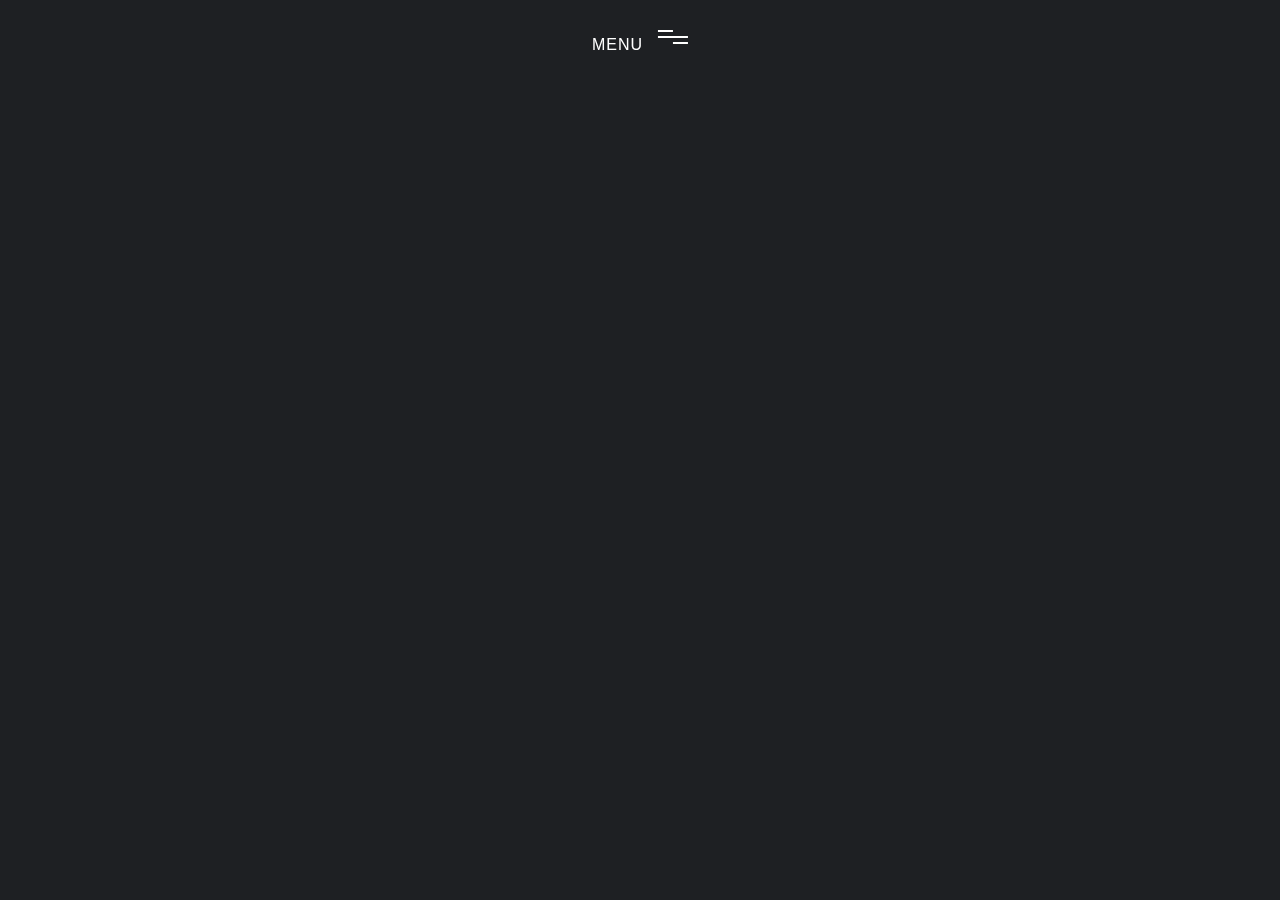
<file: Fotos/New folder/fyQVxl6Te5ghfvgyu.html>
<html><head><base href="." />
<style>
* { margin: 0; padding: 0; box-sizing: border-box; }

body {
  background-color: #1e2023;
  font-family: 'Fira Sans', sans-serif;
  -webkit-font-smoothing: antialiased;
  -moz-osx-font-smoothing: grayscale;
}

.menu-wrapper {
  position: fixed;
  z-index: 2;
  left: 50%;
  top: 30px;
  transform: translateX(-50%);
  display: flex;
  align-items: center;
  gap: 15px;
  cursor: pointer;
}

.menu-text {
  color: #ffffff;
  font-size: 16px;
  text-transform: uppercase;
  letter-spacing: 1px;
}

.menu-icon {
  height: 30px;
  width: 30px;
}

.menu-icon__line {
  height: 2px;
  width: 30px;
  display: block;
  background-color: #ffffff;
  margin-bottom: 4px;
  transition: transform .2s ease, background-color .5s ease;
}

.menu-icon__line-left {
  width: 15px;
}

.menu-icon__line-right {
  width: 15px;
  float: right;
}

.nav {
  position: fixed;
  z-index: 1;
  width: 100%;
  height: 100vh;
}

.nav:before, .nav:after {
  content: "";
  position: fixed;
  width: 100vw;
  height: 100vh;
  background: rgba(234, 234, 234, 0.2);
  z-index: -1;
  transition: transform cubic-bezier(.77,0,.175,1) 0.8s;
  transform: translateX(0%) translateY(-100%);
}

.nav:after {
  background: rgba(255, 255, 255, 1);
  transition-delay: 0s;
}

.nav:before {
  transition-delay: 0.1s;
}

.nav__content {
  position: fixed;
  top: 50%;
  transform: translate(0%,-50%);
  width: 100%;
  text-align: center;
}

.nav__list {
  list-style: none;
  font-size: calc(2vw + 10px);
  font-weight: 200;
}

.nav__list-item {
  position: relative;
  display: inline-block;
  transition-delay: 0.8s;
  opacity: 0;
  transform: translate(0%, 100%);
  transition: opacity .2s ease, transform .3s ease;
  margin-right: 25px;
  color: #000000;
}

.nav__list-item:before {
  content: "";
  position: absolute;
  background: #000000;
  width: 20px;
  height: 1px;
  top: 100%;
  transform: translate(0%, 0%);
  transition: all .3s ease;
  z-index: -1;
}

.nav__list-item:hover:before {
  width: 100%;
}

.social-links {
  margin-top: 30px;
  display: flex;
  justify-content: center;
  gap: 20px;
}

.social-link {
  color: #000;
  text-decoration: none;
  font-size: calc(1vw + 8px);
  display: flex;
  align-items: center;
  gap: 5px;
  opacity: 0;
  transform: translateY(20px);
  transition: opacity .3s ease, transform .3s ease;
}

.social-link svg {
  width: 16px;
  height: 16px;
  transition: transform .3s ease;
}

.social-link:hover svg {
  transform: translate(2px, -2px);
}

@media (max-width: 768px) {
  .nav__list {
    display: flex;
    flex-direction: column;
    gap: 20px;
  }
  
  .nav__list-item {
    margin-right: 0;
  }
  
  .social-links {
    margin-top: 40px;
  }
}

/* Active State */
body.nav-active .menu-icon__line {
  background-color: #000;
  transform: translateX(0px) rotate(-45deg);
}

body.nav-active .menu-text {
  color: #000;
}

body.nav-active .menu-icon__line-left {
  transform: translateX(1px) rotate(45deg);
}

body.nav-active .menu-icon__line-right {
  transform: translateX(-2px) rotate(45deg);
}

body.nav-active .nav {
  visibility: visible;
}

body.nav-active .nav:before,
body.nav-active .nav:after {
  transform: translateX(0%) translateY(0%);
}

body.nav-active .nav:after {
  transition-delay: 0.1s;
}

body.nav-active .nav:before {
  transition-delay: 0s;
}

body.nav-active .nav__list-item {
  opacity: 1;
  transform: translateX(0%);
  transition: opacity .3s ease, transform .3s ease, color .3s ease;
}

body.nav-active .social-link {
  opacity: 1;
  transform: translateY(0);
}

body.nav-active .nav__list-item:nth-child(1) { transition-delay: 0.5s; }
body.nav-active .nav__list-item:nth-child(2) { transition-delay: 0.6s; }
body.nav-active .nav__list-item:nth-child(3) { transition-delay: 0.7s; }
body.nav-active .nav__list-item:nth-child(4) { transition-delay: 0.8s; }
body.nav-active .social-link:nth-child(1) { transition-delay: 0.9s; }
body.nav-active .social-link:nth-child(2) { transition-delay: 1s; }
</style>
</head>
<body>

<div class="menu-wrapper">
  <span class="menu-text">Menu</span>
  <div class="menu-icon">
    <span class="menu-icon__line menu-icon__line-left"></span>
    <span class="menu-icon__line"></span>
    <span class="menu-icon__line menu-icon__line-right"></span>
  </div>
</div>

<div class="nav">
  <div class="nav__content">
    <ul class="nav__list">
      <li class="nav__list-item">Home</li>
      <li class="nav__list-item">About</li>
      <li class="nav__list-item">Projects</li>
      <li class="nav__list-item">Contact</li>
    </ul>
    <div class="social-links">
      <a href="https://twitter.com" class="social-link">
        Twitter
        <svg xmlns="http://www.w3.org/2000/svg" viewBox="0 0 24 24" fill="none" stroke="currentColor" stroke-width="2" stroke-linecap="round" stroke-linejoin="round">
          <line x1="7" y1="17" x2="17" y2="7"></line>
          <polyline points="7 7 17 7 17 17"></polyline>
        </svg>
      </a>
      <a href="https://instagram.com" class="social-link">
        Instagram
        <svg xmlns="http://www.w3.org/2000/svg" viewBox="0 0 24 24" fill="none" stroke="currentColor" stroke-width="2" stroke-linecap="round" stroke-linejoin="round">
          <line x1="7" y1="17" x2="17" y2="7"></line>
          <polyline points="7 7 17 7 17 17"></polyline>
        </svg>
      </a>
    </div>
  </div>
</div>

<script>
const app = (() => {
  let body;
  let menu;
  let menuItems;
  
  const init = () => {
    body = document.querySelector('body');
    menu = document.querySelector('.menu-wrapper');
    menuItems = document.querySelectorAll('.nav__list-item');

    applyListeners();
  }
  
  const applyListeners = () => {
    menu.addEventListener('click', () => toggleClass(body, 'nav-active'));
  }
  
  const toggleClass = (element, stringClass) => {
    if(element.classList.contains(stringClass))
      element.classList.remove(stringClass);
    else
      element.classList.add(stringClass);
  }
  
  init();
})();
</script>

</body>
</html>
</file>
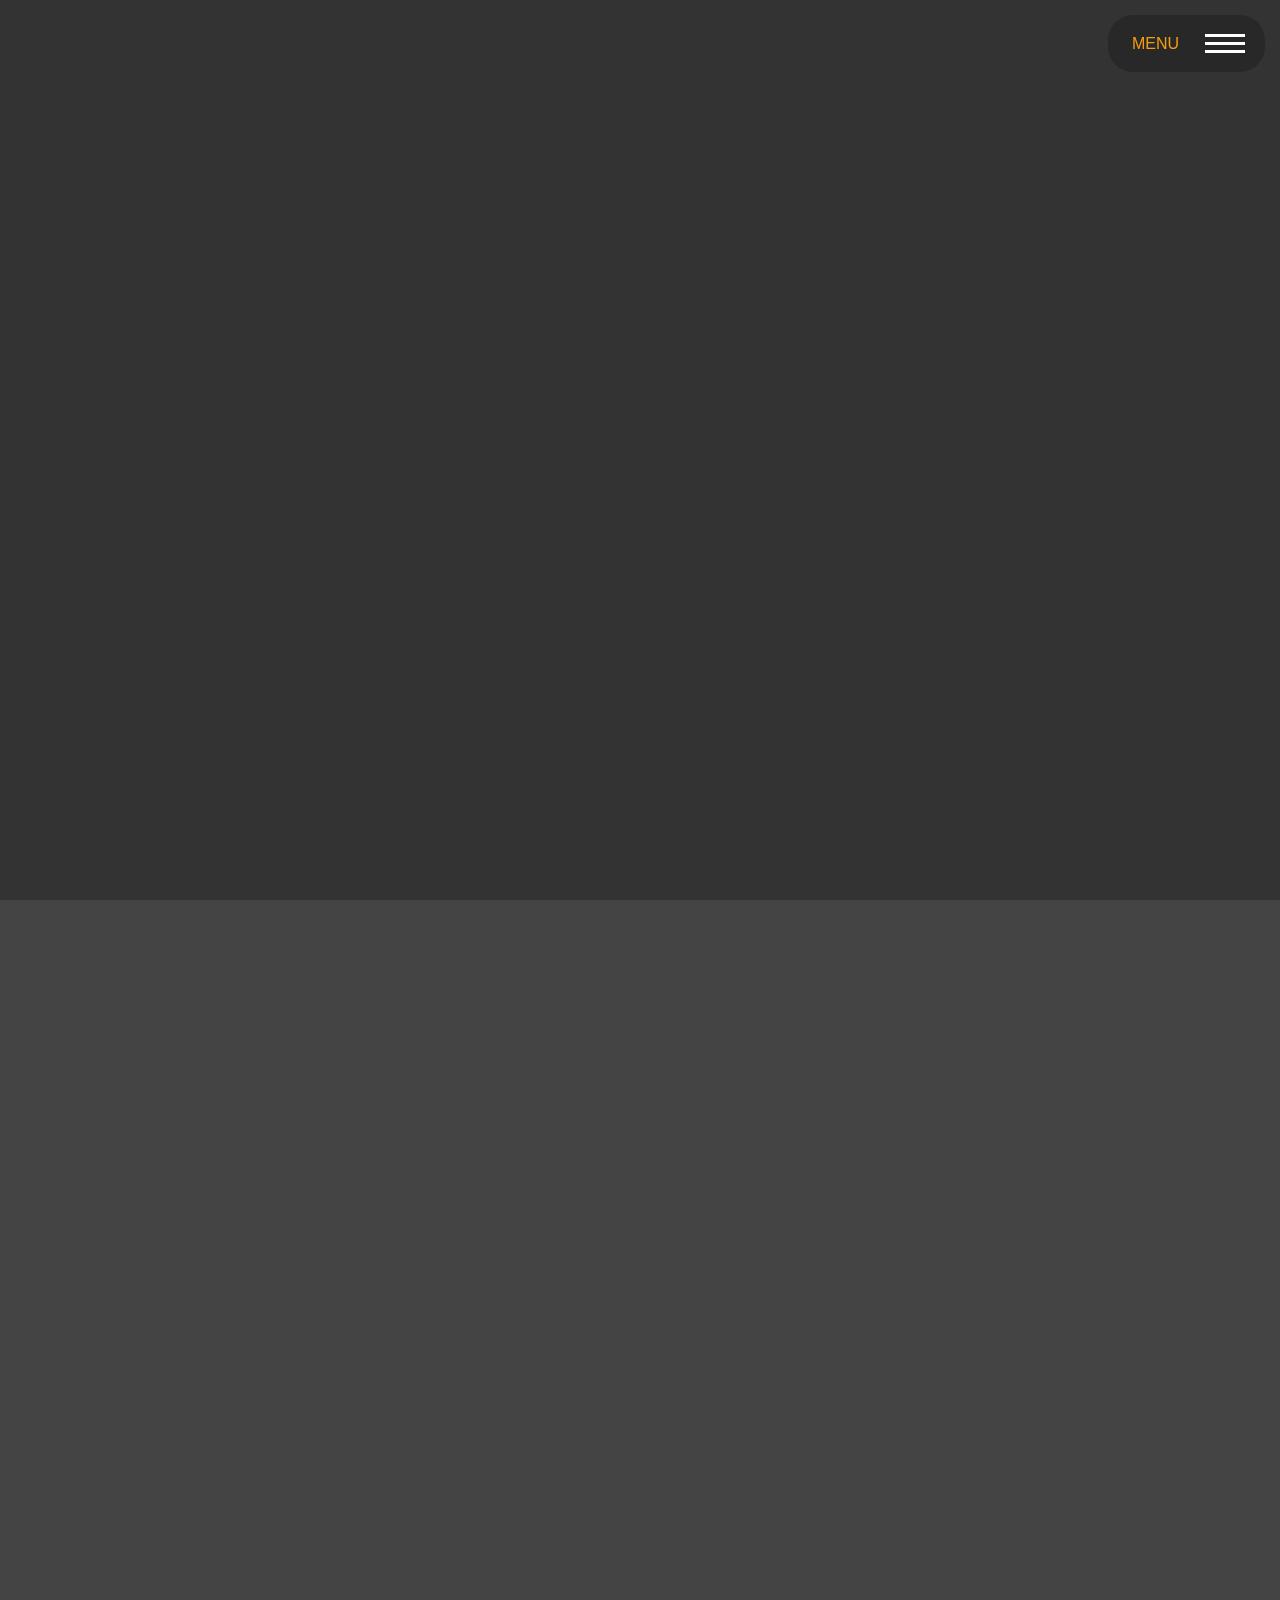
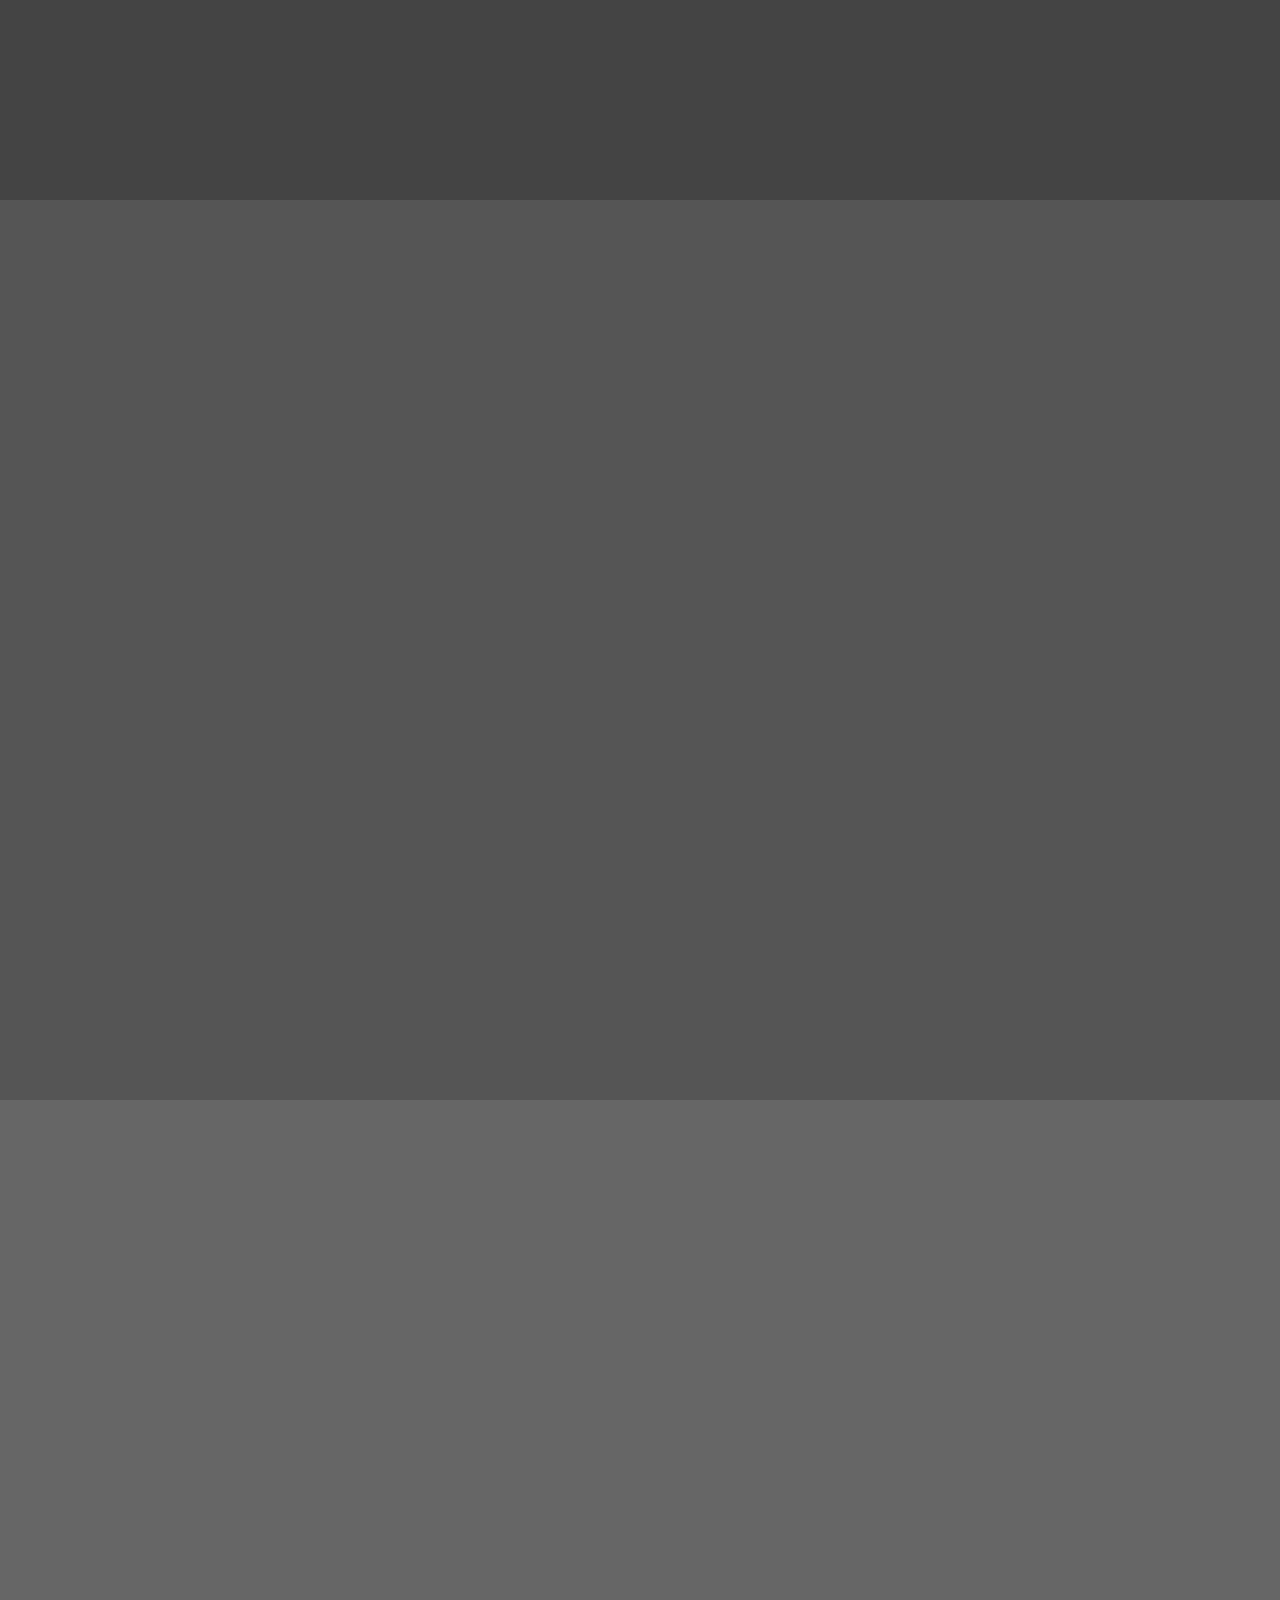
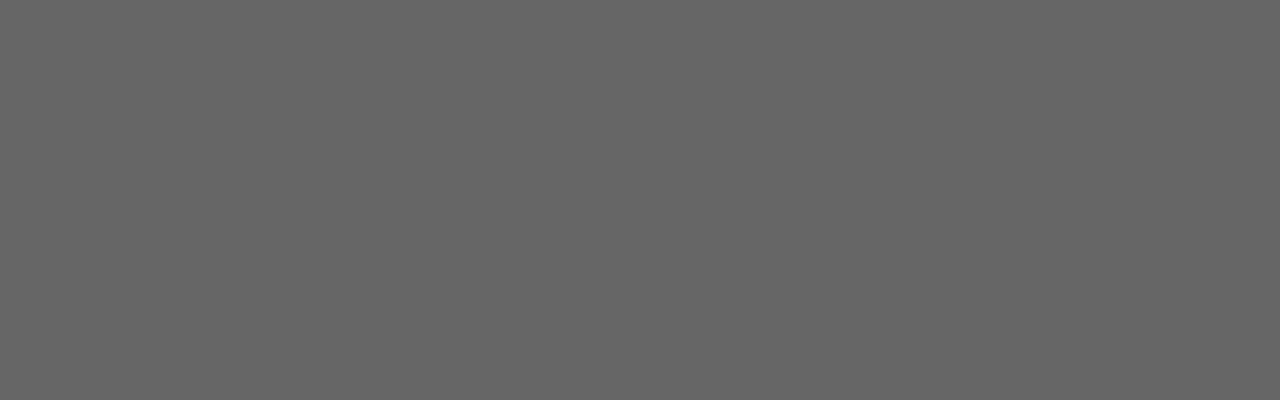
<file: Fotos/New folder/main.html>
<html><head><base href="/" />
    <style>
    :root {
        --theme: #E94D35;
        --theme2: #ffffff;
        --secondary: #F39C12;
        --gray: #1a1a1a;
        --lightest-gray: #f8f8f8;
        --transition--length: 0.8s;
    }
    
    * { margin: 0; padding: 0; box-sizing: border-box; }
    
    body {
        font-family: 'Fira Sans', sans-serif;
        background: #222;
        min-height: 200vh;
    }

        .nav-overlay {
        content: "";
        position: fixed;
        top: 0;
        right: 0;
        width: 0%;
        height: 0%;
        background: linear-gradient(-140deg, rgb(255, 0, 0), rgb(255, 145, 0) , rgb(255, 251, 0), rgba(0, 0, 0, 0));
        transition: clip-path 0.4s ease-in-out;
        clip-path: circle(0% at 100% 0);
        z-index: -99;
        }

        body.activeNav .nav-overlay {
            width: 100%;
            height: 100vh;
            clip-path: circle(160% at 100% 0);
        }

        .navbar {
            position: fixed;
            top: 15px;
            right: 15px;
            display: flex;
            justify-content: flex-end;
            transition: all 0.5s ease;
            z-index: 1000;
        }

        .menu-container {
            background: rgba(0, 0, 0, 0.2);
            padding: 4px 10px;
            border-radius: 25px;
            display: flex;
            align-items: center;
            justify-content: space-evenly;
            gap: 2px;
            cursor: pointer;
            transition: all 0.3s ease;
        }

        .navbar.scrolled .menu-container {
            background: #22222233;
            box-shadow: 0 2px 10px rgba(0, 0, 0, 0.3);
        }

        .menu-text {
            color: var(--secondary);
            font-size: 1rem;
            font-weight: 500;
            display: block;
            align-items: center;
            justify-content: center;
            padding: 10px 14px;
            border-radius: 25px;
            z-index: 100;
            transition: all 0.3s ease;
        }

        .navbar.scrolled .menu-text{
            background-color: var(--theme2);
        }

        .hamburger {
            cursor: pointer;
            background: none;
            border: none;
            padding: 10px;
            z-index: 100;
        }

        .hamburger span {
            display: block;
            width: 40px;
            height: 3px;
            background: var(--theme2);
            margin: 5px 0;
            transition: 0.5s;
        }

        .hamburger.active span:nth-child(1) { 
            transform: rotate(45deg) translate(4px, 8px); 
        }
        .hamburger.active span:nth-child(2) { 
            opacity: 0; 
        }
        .hamburger.active span:nth-child(3) { 
            transform: rotate(-45deg) translate(4px, -8px); 
        }

        .nav-links {
            position: fixed;
            top: 0;
            right: 0;
            height: 100vh;
            width: 100%;
            background: var(--gray);
            transition: clip-path 0.8s ease-in-out;
            clip-path: circle(0% at calc(100% - 80px) 50px);
            pointer-events: none;
            display: flex;
            flex-direction: column;
            align-items: center;
            justify-content: center;
        }

        .nav-links::before {
            content: attr(data-background);
            position: fixed;
            top: 50%;
            left: 50%;
            transform: translate(-50%, -50%);
            font-size: 20vw;
            font-weight: 700;
            color: rgba(95, 95, 95, 0.2);
            pointer-events: none;
            z-index: -1;
            opacity: 0;
            transition: opacity 0.5s ease;
            letter-spacing: 200px;
            transition: letter-spacing 1.5s, ease .75s;
        }

        .nav-links.active::before {
            opacity: 1;
            letter-spacing: 10px;
        }

        .nav-links ul {
            display: flex;
            flex-direction: row;
            list-style: none;
            gap: 2rem;
            padding: 0;
        }

        .nav-links.active {
            clip-path: circle(160% at calc(100% - 80px) 50px);
            pointer-events: all;
        }

        .nav-links li {
            opacity: 0;
            transform: translateY(50px);
            transition: opacity .3s ease, transform .3s ease;
        }

        .nav-links.active li {
            opacity: 0;
        }

        .nav-links.active li a {
            opacity: 0;
        }

        .nav-links.active ul li:nth-child(1) {
            transition-delay: 0.4s;
        }

        .nav-links.active ul li:nth-child(2) {
            transition-delay: 0.5s;
        }

        .nav-links.active ul li:nth-child(3) {
            transition-delay: 0.6s;
        }

        .nav-links.active ul li:nth-child(4) {
            transition-delay: 0.7s;
        }

        .nav-social-links a {
            opacity: 0;
            transform: translateY(20px);
            transition: opacity .3s ease, transform .3s ease;
        }

        .nav-links.active .nav-social-links a:nth-child(1) {
            transition-delay: 0.8s;
        }

        .nav-links.active .nav-social-links a:nth-child(2) {
            transition-delay: 0.9s;
        }

        .nav-links.active li,
        .nav-links.active li a,
        .nav-links.active .nav-social-links a {
            opacity: 1;
            transform: translateY(0);
        }

        .nav-links li a {
            color: var(--lightest-gray);
            text-decoration: none;
            font-size: calc(2vw + 30px);
            font-weight: 300;
            transition: color 0.3s ease;
        }

        .nav-links li a:hover {
            color: var(--secondary);
        }

        .nav-links li a.active {
            color: var(--theme2);
        }

        .nav-social-links {
            position: relative;
            z-index: 2;
            margin-top: 4rem;
            display: flex;
            gap: 2rem;
        }

        .social-link {
            color: var(--lightest-gray);
            text-decoration: none;
            font-size: calc(1vw + 10px);
            display: flex;
            align-items: center;
            gap: 0.5rem;
            transition: all 0.3s ease;
        }

        .social-link:hover {
            color: var(--secondary);
        }

        .social-link svg {
            width: 24px;
            height: 24px;
            transition: transform 0.3s ease;
        }

        .social-link:hover svg {
            transform: translate(2px, -2px);
        }
    </style>
    </head>
    <body>
        <nav class="navbar">
            <div class="menu-container">
                <span class="menu-text">MENU</span>
                <button class="hamburger">
                    <span></span>
                    <span></span>
                    <span></span>
                </button>
            </div>
            <div class="nav-overlay"></div>
            <div class="nav-links" data-background-text="">
                <ul>
                    <li><a href="#home" class="active home"><span data="home">Home</span></a></li>
                    <li><a href="#portfolio" class="portfolio"><span data="portfolio">Portfolio</span></a></li>
                    <li><a href="#about" class="about"><span data="about">About</span></a></li>
                    <li><a href="#contact" class="contact"><span data="contact">Contact</span></a></li>
                </ul>
                <div class="nav-social-links">
                    <a href="https://facebook.com/sohelmahamudhridoyphotographer" target="_blank" class="social-link">
                        Facebook
                        <svg xmlns="http://www.w3.org/2000/svg" viewBox="0 0 24 24" fill="none" stroke="currentColor" stroke-width="2" stroke-linecap="round" stroke-linejoin="round">
                            <line x1="7" y1="17" x2="17" y2="7"></line>
                            <polyline points="7 7 17 7 17 17"></polyline>
                        </svg>
                    </a>
                    <a href="https://wa.me/1862216351" target="_blank" class="social-link">
                        Whatsapp
                        <svg xmlns="http://www.w3.org/2000/svg" viewBox="0 0 24 24" fill="none" stroke="currentColor" stroke-width="2" stroke-linecap="round" stroke-linejoin="round">
                            <line x1="7" y1="17" x2="17" y2="7"></line>
                            <polyline points="7 7 17 7 17 17"></polyline>
                        </svg>
                    </a>
                </div>
            </div>
        </nav>
    
        <section id="home" style="height: 100vh; background: #333;"></section>
        <section id="portfolio" style="height: 100vh; background: #444;"></section>
        <section id="about" style="height: 100vh; background: #555;"></section>
        <section id="contact" style="height: 100vh; background: #666;"></section>
    
    <script>
    const sections = document.querySelectorAll('section');
    const navLinks = document.querySelectorAll('.nav-links a');
    const hamburger = document.querySelector('.hamburger');
    const menuText = document.querySelector('.menu-text');
    const navMenu = document.querySelector('.nav-links');
    const links = document.querySelectorAll('.nav-links li');
    
    window.addEventListener('scroll', () => {
        const navbar = document.querySelector('.navbar');
        if (window.scrollY > 400) {
            navbar.classList.add('scrolled');
        } else {
            navbar.classList.remove('scrolled');
        }
    
        let current = '';
        sections.forEach(section => {
            const sectionTop = section.offsetTop;
            const sectionHeight = section.clientHeight;
            if (window.scrollY >= sectionTop - sectionHeight/3) {
                current = section.getAttribute('id');
            }
        });
    
        navLinks.forEach(link => {
            link.classList.remove('active');
            if (link.getAttribute('href').includes(current)) {
                link.classList.add('active');
                navMenu.setAttribute('data-background', link.querySelector('span').textContent.toUpperCase());
            }
        });
    });
    
    function toggleMenu() {
        navMenu.classList.toggle('active');
        hamburger.classList.toggle('active');
        menuText.textContent = navMenu.classList.contains('active') ? 'CLOSE' : 'MENU';
        
        links.forEach((link, index) => {
            if (link.style.animation) {
                link.style.animation = '';
            } else {
                link.style.animation = `fadeIn 0.5s ease forwards ${index / 7 + 0.3}s`;
            }
        });
    }
    
    navLinks.forEach(link => {
        link.addEventListener('mouseover', () => {
            navMenu.setAttribute('data-background', link.querySelector('span').textContent.toUpperCase());
        });
        
        link.addEventListener('click', () => {
            toggleMenu();
        });
    });
    
    hamburger.addEventListener('click', toggleMenu);
    menuText.addEventListener('click', toggleMenu);
    
    document.addEventListener('click', (e) => {
        if (!navMenu.contains(e.target) && 
            !hamburger.contains(e.target) && 
            !menuText.contains(e.target) && 
            navMenu.classList.contains('active')) {
            toggleMenu();
        }
    });
    </script>
    </body>
    </html>
</file>
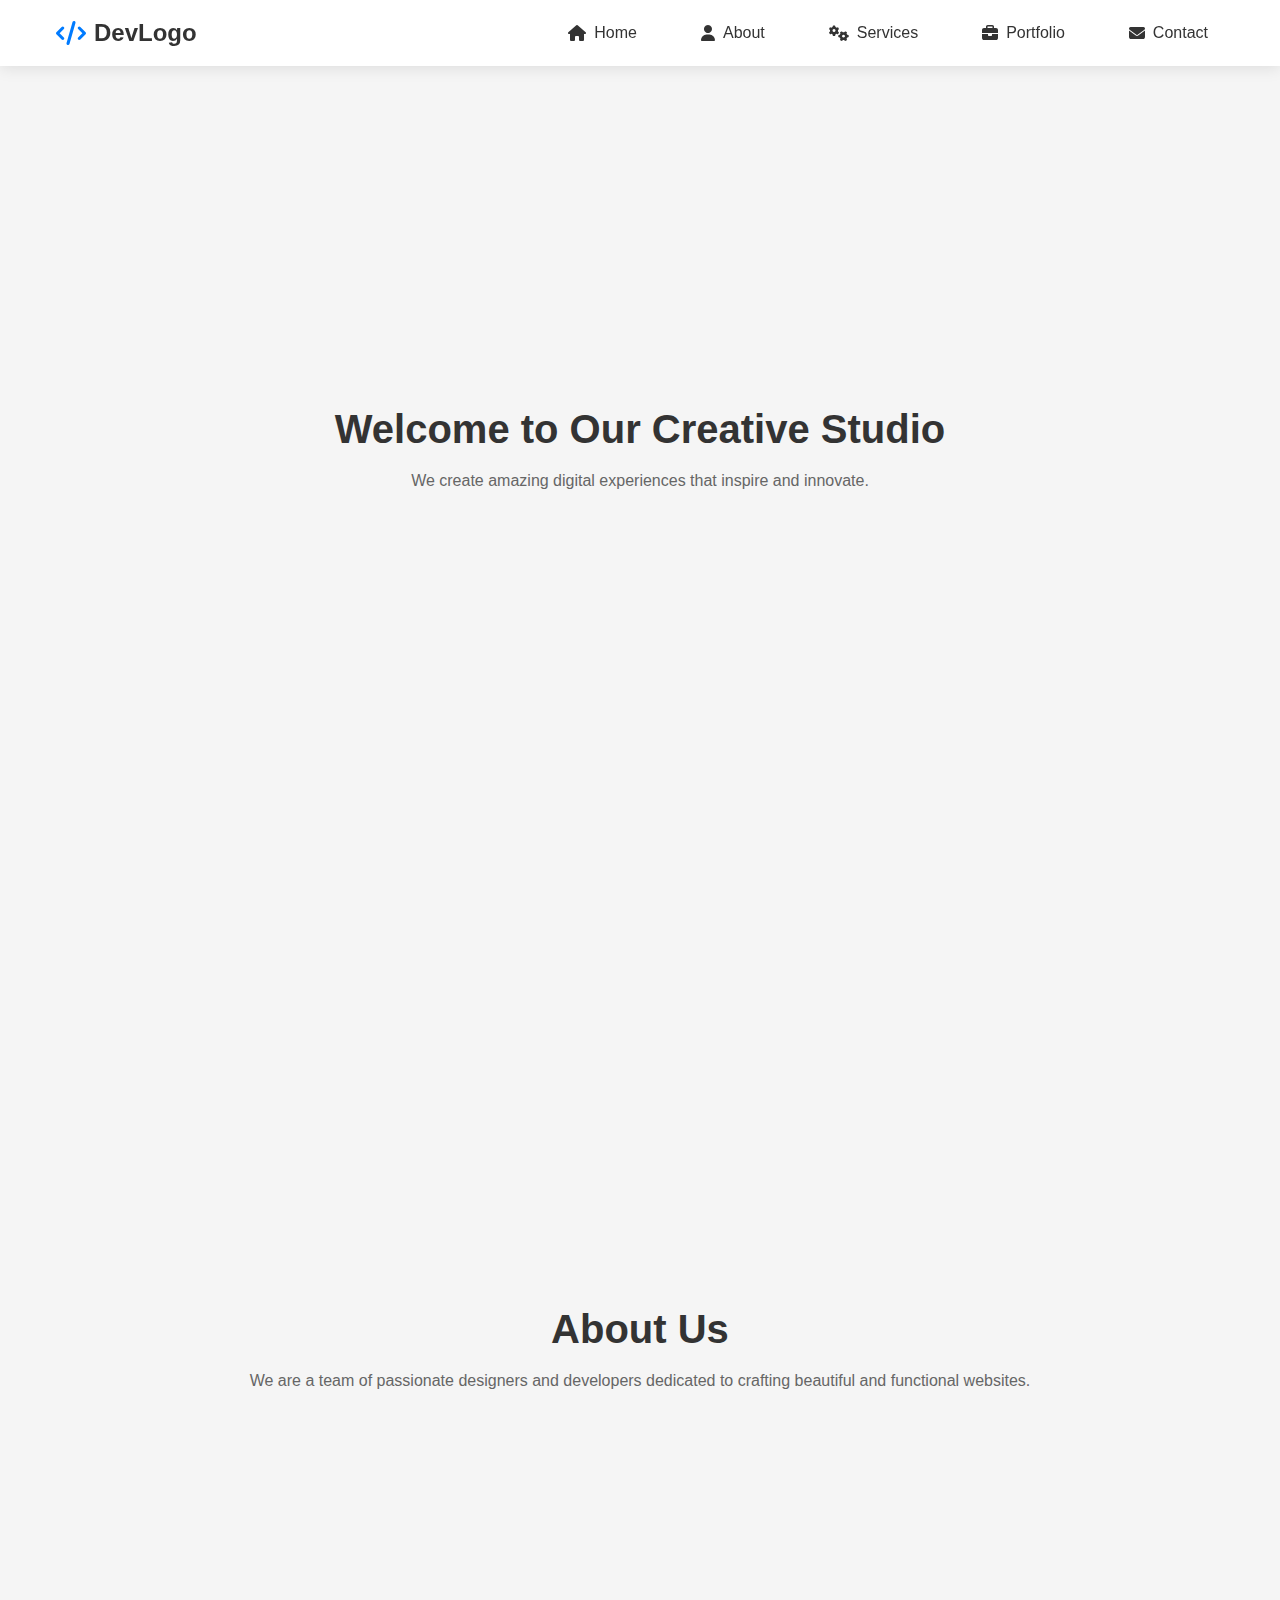
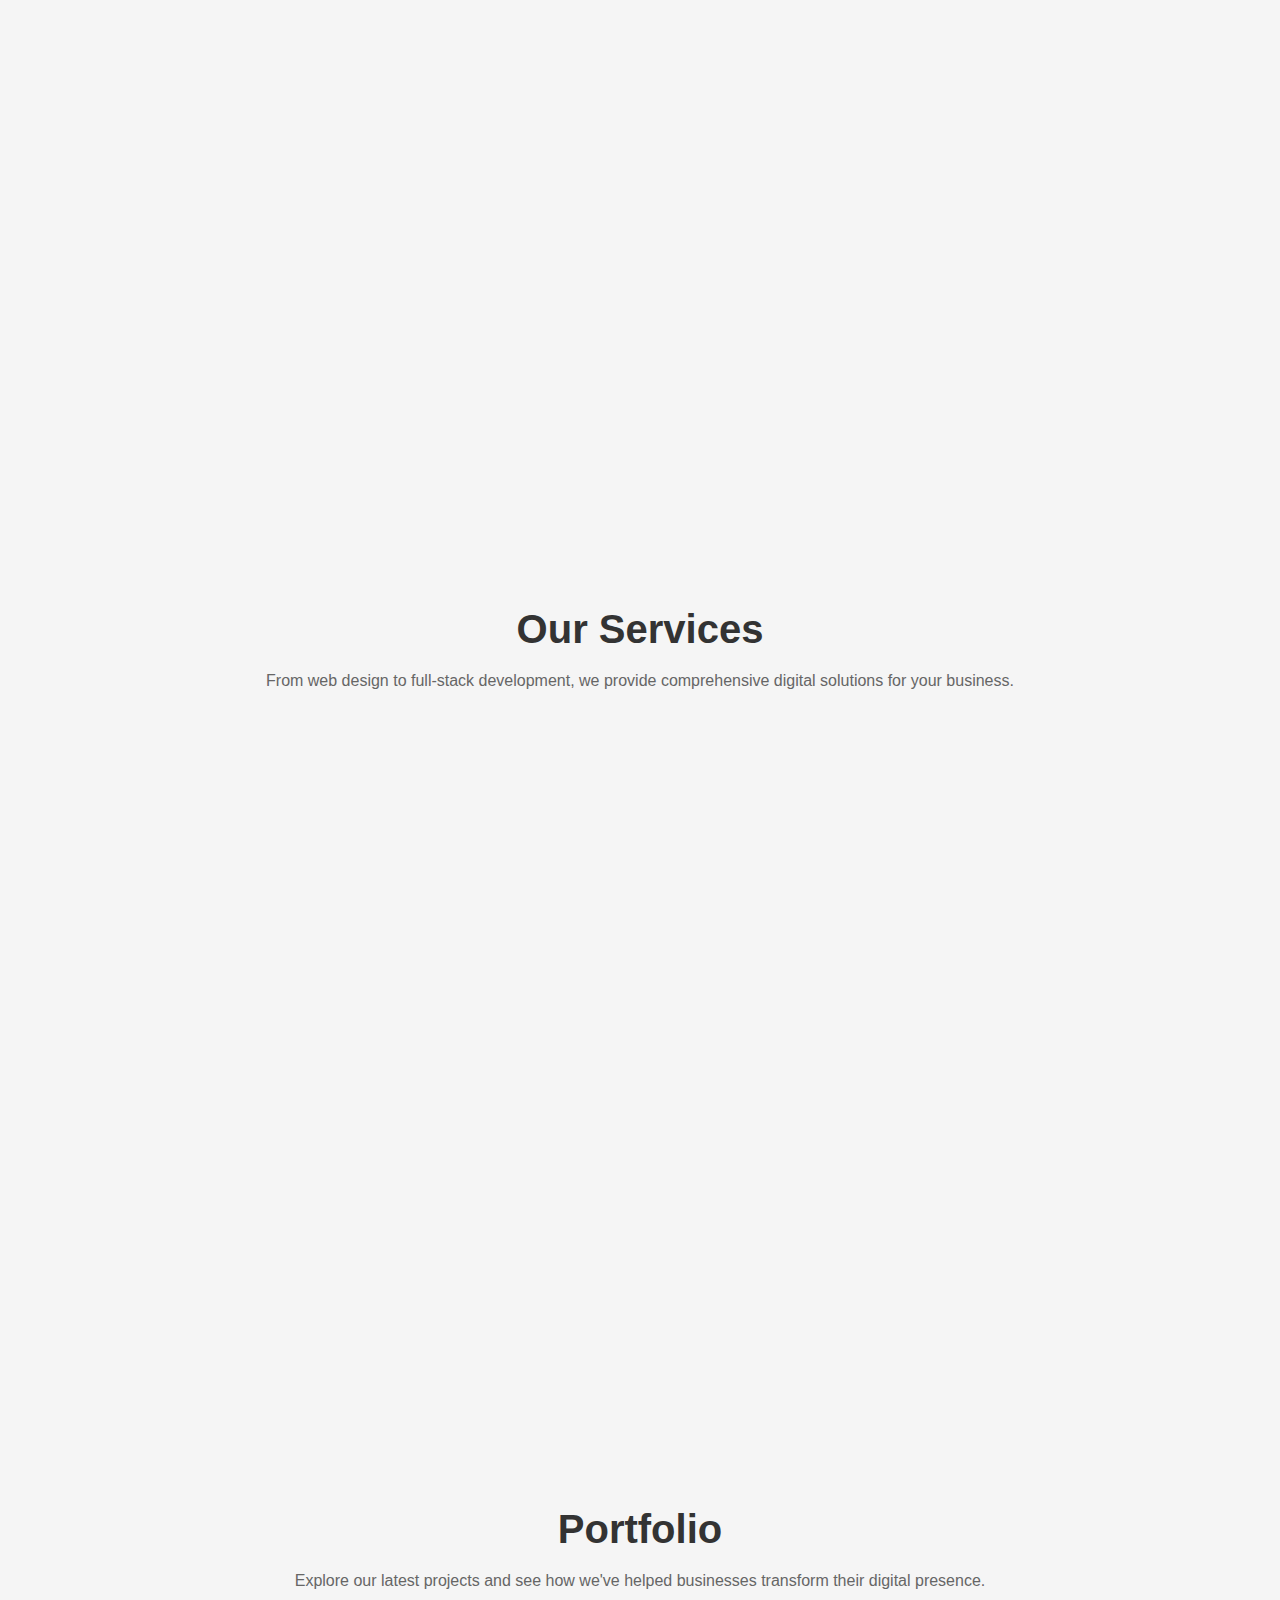
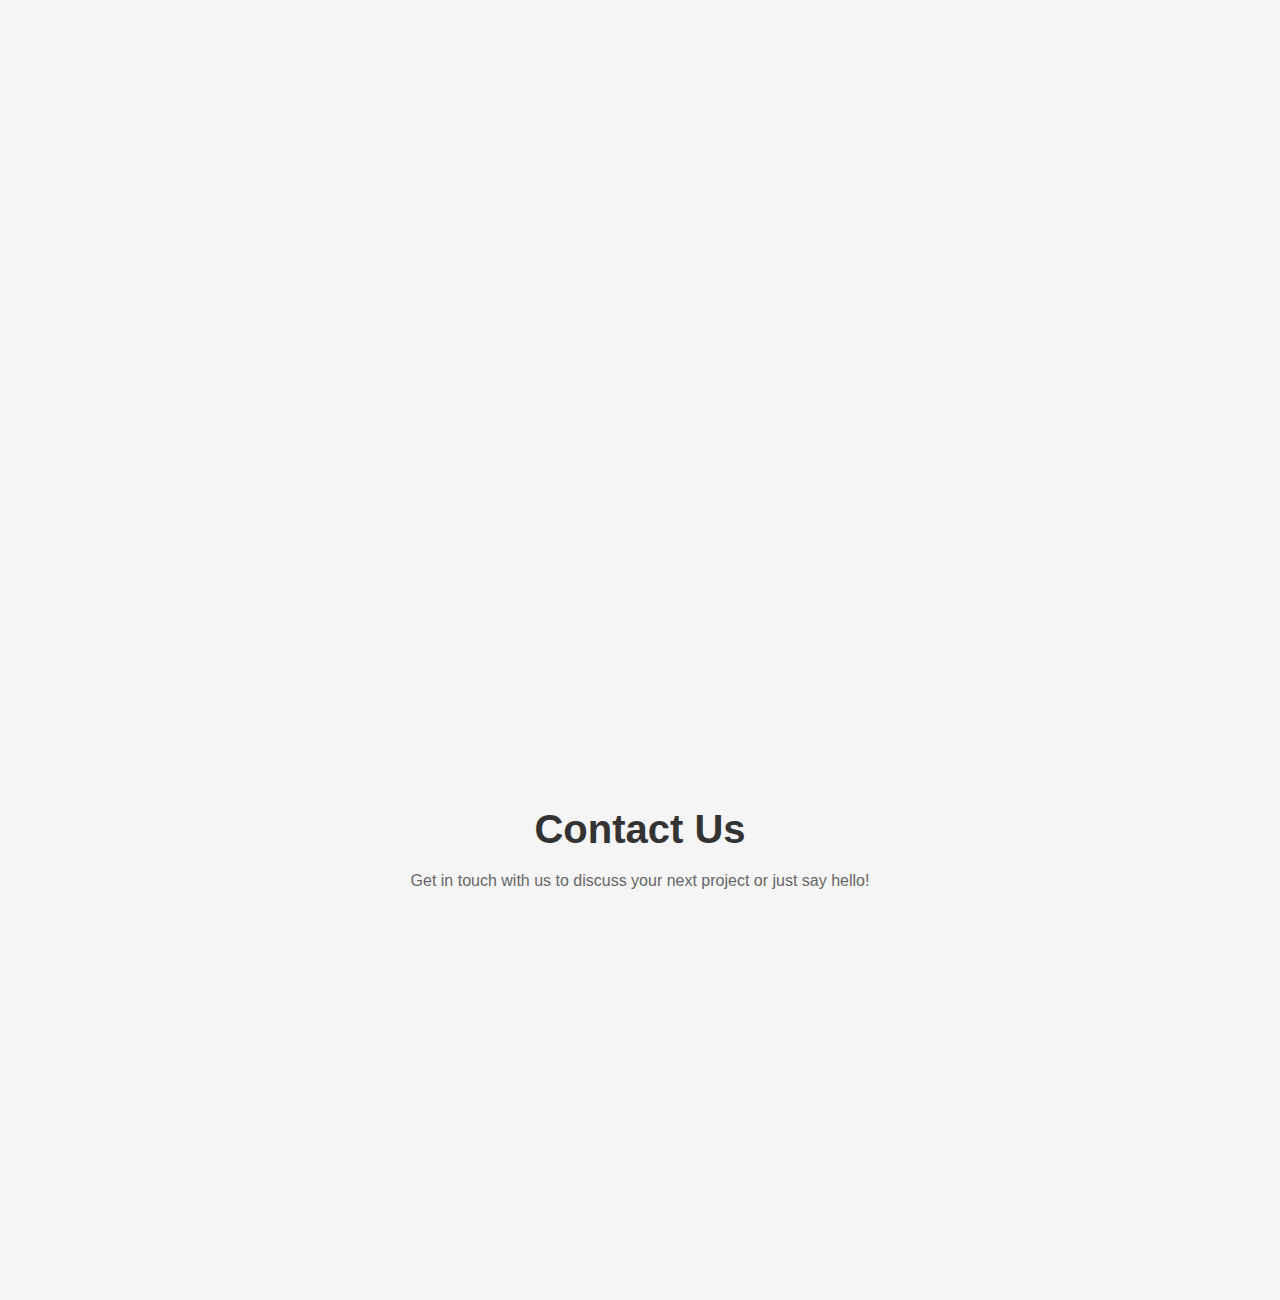
<file: Fotos/New folder/yps4H5RZFdxu3Jotx.html>
<html><head><base href="https://burner.pro/"><meta charset="UTF-8"><meta name="viewport" content="width=device-width, initial-scale=1.0"><title>Modern UI Navigation Menu</title>
<link rel="stylesheet" href="https://cdnjs.cloudflare.com/ajax/libs/font-awesome/6.4.0/css/all.min.css">
<style>
* {
    margin: 0;
    padding: 0;
    box-sizing: border-box;
}

body {
    font-family: 'Arial', sans-serif;
    background-color: #f5f5f5;
}

.header {
    position: fixed;
    top: 0;
    left: 0;
    width: 100%;
    background-color: #fff;
    box-shadow: 0 2px 15px rgba(0,0,0,0.1);
    z-index: 1000;
}

.nav-container {
    max-width: 1200px;
    margin: 0 auto;
    padding: 1rem;
    display: flex;
    justify-content: space-between;
    align-items: center;
}

.logo {
    font-size: 1.5rem;
    font-weight: bold;
    color: #333;
    text-decoration: none;
    display: flex;
    align-items: center;
    gap: 0.5rem;
    transition: all 0.3s ease;
}

.logo:hover {
    transform: scale(1.05);
    color: #007bff;
}

.logo i {
    color: #007bff;
}

.nav-menu {
    display: flex;
    list-style: none;
    gap: 2rem;
}

.nav-link {
    color: #333;
    text-decoration: none;
    font-weight: 500;
    transition: all 0.3s ease;
    display: flex;
    align-items: center;
    gap: 0.5rem;
    padding: 0.5rem 1rem;
    border-radius: 25px;
    position: relative;
    overflow: hidden;
}

.nav-link::before {
    content: '';
    position: absolute;
    bottom: 0;
    left: 0;
    width: 100%;
    height: 2px;
    background-color: #007bff;
    transform: translateX(-100%);
    transition: transform 0.3s ease;
}

.nav-link:hover::before {
    transform: translateX(0);
}

.nav-link:hover {
    color: #007bff;
    transform: translateY(-2px);
    background-color: rgba(0,123,255,0.1);
}

.nav-link i {
    transition: transform 0.3s ease;
}

.nav-link:hover i {
    transform: rotate(360deg);
}

.hamburger {
    display: none;
    cursor: pointer;
    background: none;
    border: none;
    padding: 0.5rem;
}

.bar {
    display: block;
    width: 25px;
    height: 3px;
    margin: 5px auto;
    transition: all 0.3s ease;
    background-color: #333;
}

.section {
    padding: 4rem 2rem;
    min-height: 100vh;
    display: flex;
    flex-direction: column;
    justify-content: center;
    align-items: center;
    text-align: center;
}

.section h2 {
    font-size: 2.5rem;
    margin-bottom: 1rem;
    color: #333;
}

.section p {
    max-width: 800px;
    line-height: 1.6;
    color: #666;
}

@media (max-width: 768px) {
    .hamburger {
        display: block;
    }

    .nav-menu {
        position: fixed;
        left: -100%;
        top: 70px;
        flex-direction: column;
        background-color: #fff;
        width: 100%;
        height: calc(100vh - 70px);
        padding: 2rem;
        transition: 0.3s;
        box-shadow: 0 10px 10px rgba(0,0,0,0.1);
        align-items: center;
        justify-content: center;
    }

    .nav-menu.active {
        left: 0;
    }

    .nav-link {
        font-size: 1.2rem;
    }

    .hamburger.active .bar:nth-child(2) {
        opacity: 0;
    }

    .hamburger.active .bar:nth-child(1) {
        transform: translateY(8px) rotate(45deg);
    }

    .hamburger.active .bar:nth-child(3) {
        transform: translateY(-8px) rotate(-45deg);
    }
}
</style>
</head>
<body>
    <header class="header">
        <nav class="nav-container">
            <a href="https://example.com" class="logo">
                <i class="fas fa-code"></i>
                DevLogo
            </a>
            
            <ul class="nav-menu">
                <li><a href="https://example.com/home" class="nav-link"><i class="fas fa-home"></i> Home</a></li>
                <li><a href="https://example.com/about" class="nav-link"><i class="fas fa-user"></i> About</a></li>
                <li><a href="https://example.com/services" class="nav-link"><i class="fas fa-cogs"></i> Services</a></li>
                <li><a href="https://example.com/portfolio" class="nav-link"><i class="fas fa-briefcase"></i> Portfolio</a></li>
                <li><a href="https://example.com/contact" class="nav-link"><i class="fas fa-envelope"></i> Contact</a></li>
            </ul>

            <button class="hamburger">
                <span class="bar"></span>
                <span class="bar"></span>
                <span class="bar"></span>
            </button>
        </nav>
    </header>

    <section id="home" class="section">
        <h2>Welcome to Our Creative Studio</h2>
        <p>We create amazing digital experiences that inspire and innovate.</p>
    </section>

    <section id="about" class="section">
        <h2>About Us</h2>
        <p>We are a team of passionate designers and developers dedicated to crafting beautiful and functional websites.</p>
    </section>

    <section id="services" class="section">
        <h2>Our Services</h2>
        <p>From web design to full-stack development, we provide comprehensive digital solutions for your business.</p>
    </section>

    <section id="portfolio" class="section">
        <h2>Portfolio</h2>
        <p>Explore our latest projects and see how we've helped businesses transform their digital presence.</p>
    </section>

    <section id="contact" class="section">
        <h2>Contact Us</h2>
        <p>Get in touch with us to discuss your next project or just say hello!</p>
    </section>

<script>
const hamburger = document.querySelector(".hamburger");
const navMenu = document.querySelector(".nav-menu");
const navLinks = document.querySelectorAll(".nav-link");

hamburger.addEventListener("click", () => {
    hamburger.classList.toggle("active");
    navMenu.classList.toggle("active");
});

navLinks.forEach(link => {
    link.addEventListener("click", () => {
        hamburger.classList.remove("active");
        navMenu.classList.remove("active");
    });
});

document.addEventListener("click", (event) => {
    const isClickInsideNav = navMenu.contains(event.target);
    const isClickOnHamburger = hamburger.contains(event.target);
    
    if (!isClickInsideNav && !isClickOnHamburger && navMenu.classList.contains("active")) {
        hamburger.classList.remove("active");
        navMenu.classList.remove("active");
    }
});

let lastScrollTop = 0;
window.addEventListener("scroll", () => {
    const scrollTop = window.pageYOffset || document.documentElement.scrollTop;
    
    if (scrollTop > lastScrollTop && navMenu.classList.contains("active")) {
        hamburger.classList.remove("active");
        navMenu.classList.remove("active");
    }
    lastScrollTop = scrollTop;
});
</script>

</body></html>
</file>
